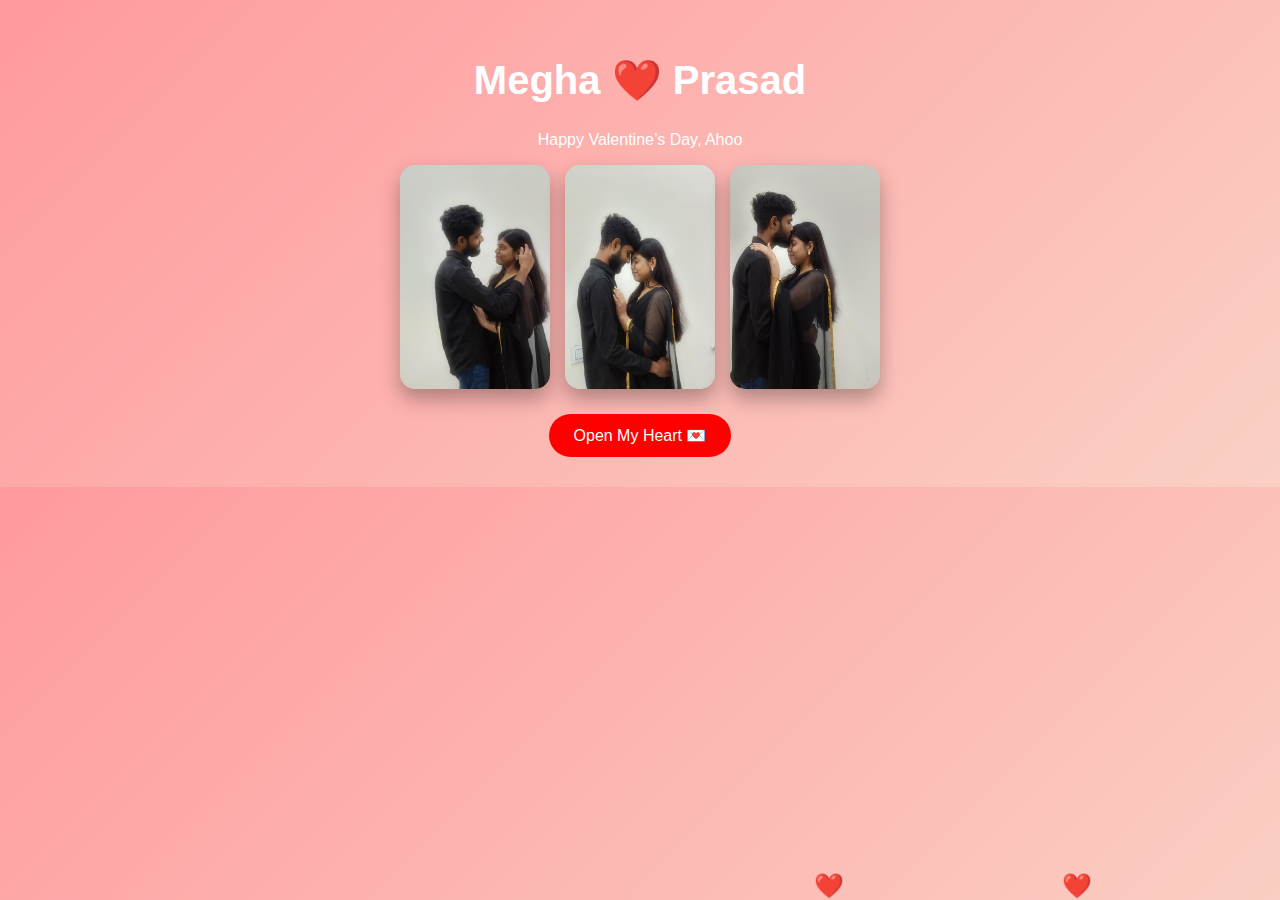
<file: index.html>
<!DOCTYPE html>
<html lang="en">
<head>
  <meta charset="UTF-8">
  <title>Megha ❤️ Prasad</title>
  <meta name="viewport" content="width=device-width, initial-scale=1.0">
  <link rel="stylesheet" href="style.css">
</head>
<body>

<div class="floating-hearts"></div>

<section class="hero">
  <h1 class="glow">Megha ❤️ Prasad</h1>
  <p>Happy Valentine’s Day, Ahoo </p>
   
  <div class="photos">
    <img src="photo1.jpeg">
    <img src="photo2.jpeg">
    <img src="photo3.jpeg">
  </div>
  <button onclick="openLetter()">Open My Heart 💌</button>
</section>

<script src="animation.js"></script>
</body>
</html>
</file>
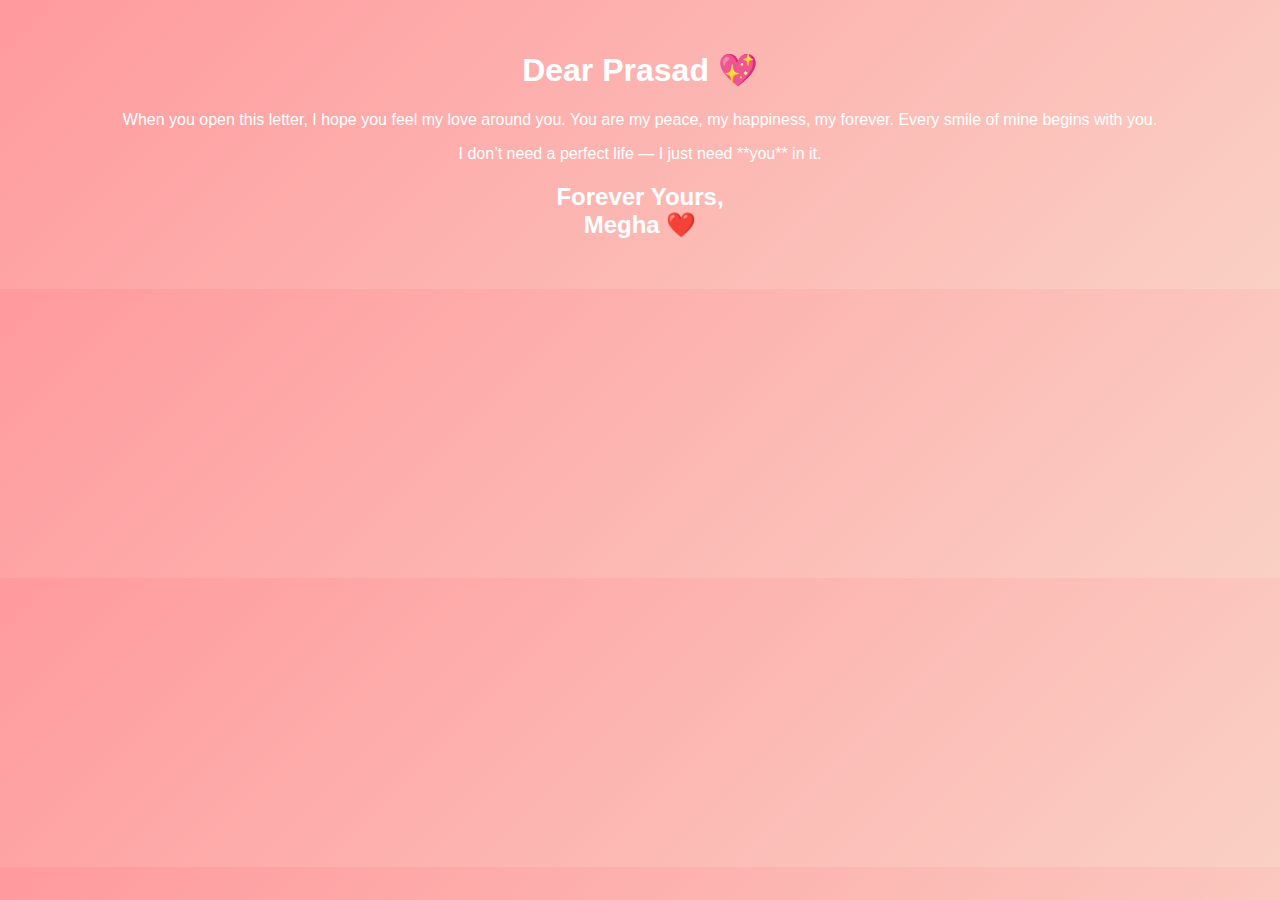
<file: letter.html>
<!DOCTYPE html>
<html lang="en">
<head>
  <meta charset="UTF-8">
  <title>My Love Letter 💖</title>
  <meta name="viewport" content="width=device-width, initial-scale=1.0">
  <link rel="stylesheet" href="style.css">
</head>
<body>

<section class="hero">
  <h1>Dear Prasad 💖</h1>

  <p>
    When you open this letter, I hope you feel my love around you.
    You are my peace, my happiness, my forever.
    Every smile of mine begins with you.
  </p>

  <p>
    I don’t need a perfect life — I just need **you** in it.
  </p>

  <h2>Forever Yours,<br>Megha ❤️</h2>
</section>

</body>
</html>
</file>
<file: style.css>
body {
  margin: 0;
  font-family: 'Segoe UI', sans-serif;
  background: linear-gradient(135deg, #ff9a9e, #fad0c4);
  color: white;
  text-align: center;
}

.hero {
  padding: 30px;
}

.glow {
  font-size: 2.5rem;
  animation: glow 2s infinite alternate;
}

@keyframes glow {
  from { text-shadow: 0 0 10px #fff; }
  to { text-shadow: 0 0 25px red; }
}

.photos {
  display: flex;
  justify-content: center;
  gap: 15px;
  flex-wrap: wrap;
}

.photos img {
  width: 150px;
  border-radius: 15px;
  box-shadow: 0 10px 20px rgba(0,0,0,0.3);
}

button {
  margin-top: 25px;
  padding: 12px 25px;
  border: none;
  border-radius: 30px;
  background: red;
  color: white;
  font-size: 1rem;
  cursor: pointer;
}

button:hover {
  transform: scale(1.1);
}
.floating-hearts {
  position: fixed;
  top: 0;
  width: 100%;
  height: 100%;
  pointer-events: none;
}

.heart {
  position: absolute;
  bottom: 0;
  font-size: 24px;
  animation: floatUp linear forwards;
}

@keyframes floatUp {
  to {
    transform: translateY(-100vh);
    opacity: 0;
  }
}
</file>
